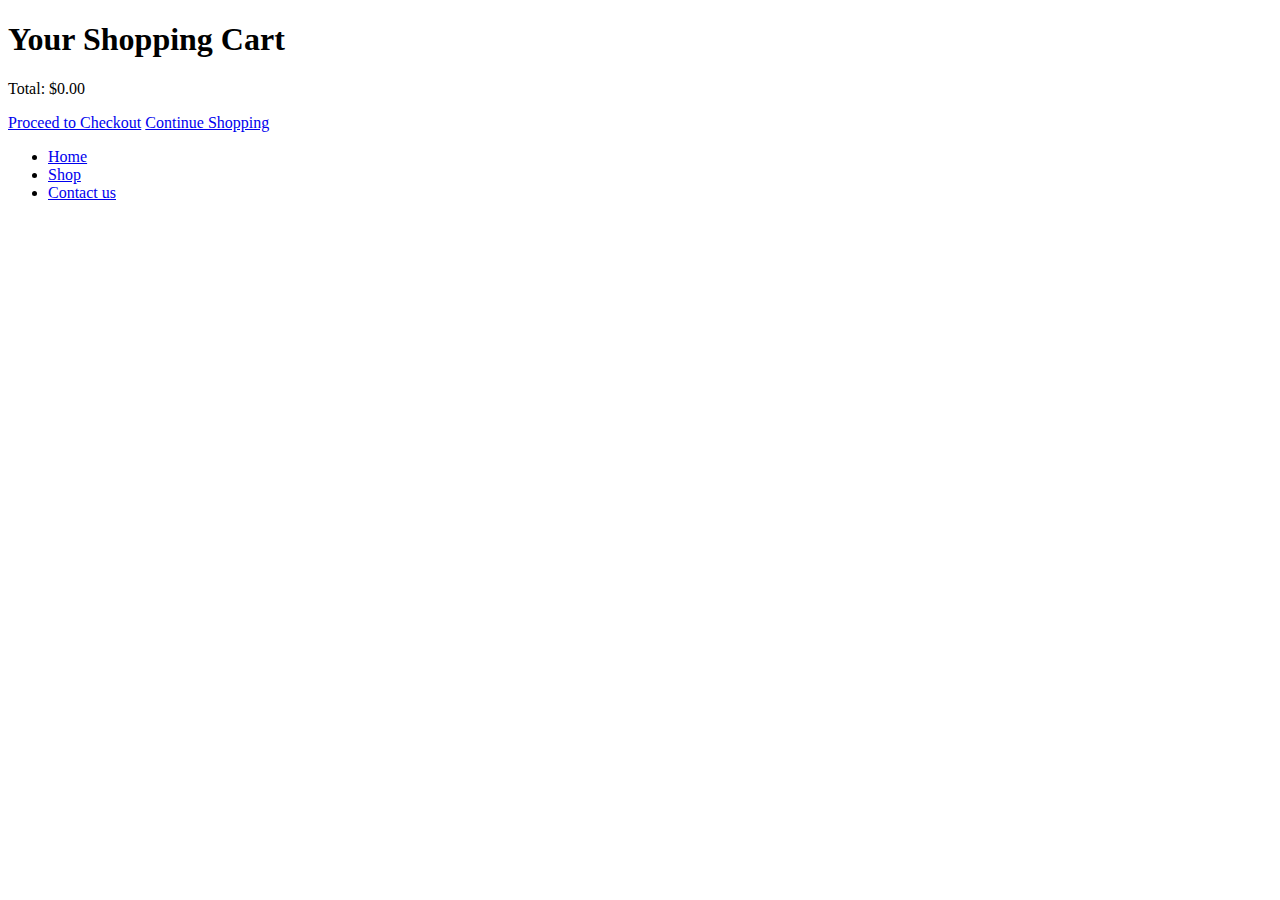
<file: cart.html>
<!DOCTYPE html>
<html lang="en">
<head>
    <meta charset="UTF-8">
    <meta name="viewport" content="width=device-width, initial-scale=1">
    <title>Shopping Cart</title>
    <link rel="stylesheet" href="C:\Users\VISWA\Desktop\tech-strore\style.css">
</head>
<body>
    <header>
        <h1>Your Shopping Cart</h1>
    </header>
    <main>
        <div id="cart-items">
            <!-- Cart items will be displayed here dynamically -->
        </div>
        <p>Total: $<span id="cart-total">0.00</span></p>
        <a href="checkout.html" class="button">Proceed to Checkout</a>
        <a href="index.html" class="button">Continue Shopping</a>
    </main>
    <footer>
        <nav>
            <ul>
                <li><a href="index.html">Home</a></li>
                <li><a href="#">Shop</a></li>
                <li><a href="contact.html">Contact us</a></li>
            </ul>
        </nav>
    </footer>
    <!-- Script for displaying cart items -->
    <script>
        document.addEventListener('DOMContentLoaded', function() {
            const cartItemsContainer = document.getElementById('cart-items');
            const cartTotalElement = document.getElementById('cart-total');
            // Retrieve cart items from localStorage
            let cartItems = JSON.parse(localStorage.getItem('cartItems')) || [];
            let cartTotal = 0;
            // Display cart items
            cartItems.forEach((item, index) => {
                const listItem = document.createElement('div');
                listItem.textContent = `${item.name} - $${item.price}`;
                // Create a "Remove" button for each item
                const removeButton = document.createElement('button');
                removeButton.textContent = 'Remove';
                // Add event listener to remove the item when the "Remove" button is clicked
                removeButton.addEventListener('click', function() {
                    // Remove the item from the cartItems array
                    cartItems.splice(index, 1);
                    // Update the cart items in localStorage
                    localStorage.setItem('cartItems', JSON.stringify(cartItems));
                    // Remove the item from the UI
                    cartItemsContainer.removeChild(listItem);
                    // Recalculate the total price
                    cartTotal -= item.price;
                    // Update the total price in the UI
                    cartTotalElement.textContent = cartTotal.toFixed(2);
                });
                // Append the "Remove" button to the item display
                listItem.appendChild(removeButton);
                cartItemsContainer.appendChild(listItem);
                // Calculate the total price
                cartTotal += item.price;
            });
            // Update the total price in the cart
            cartTotalElement.textContent = cartTotal.toFixed(2);
        });
    </script>
</body>
</html>
</file>
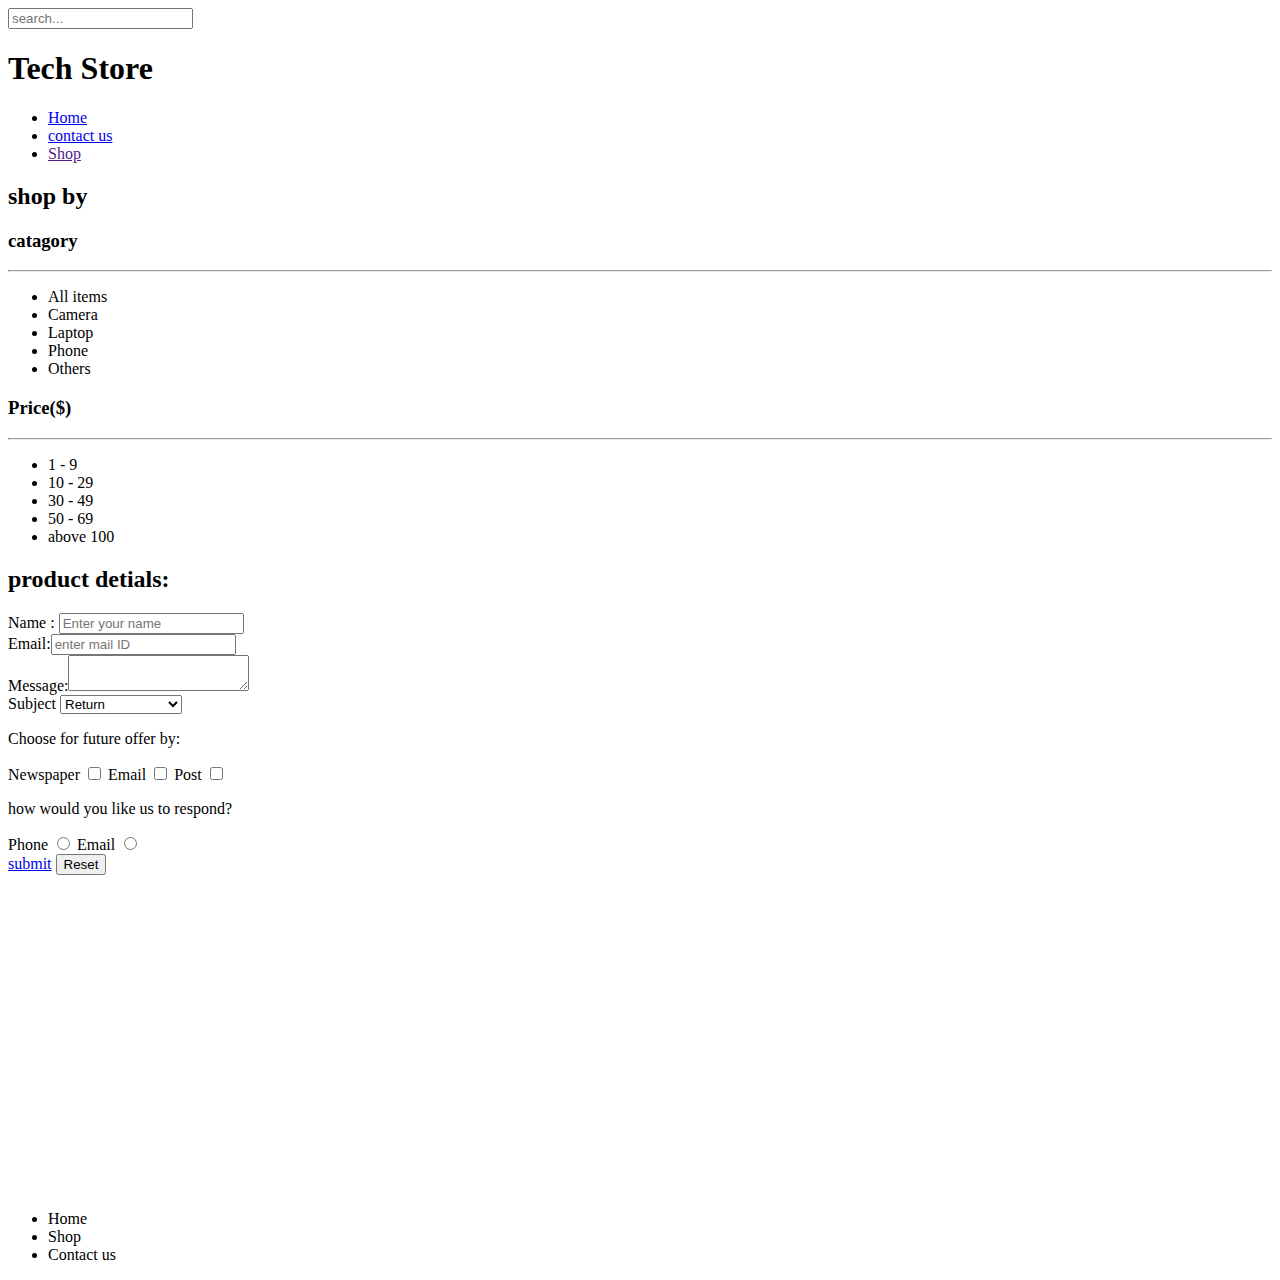
<file: contact.html>
<!doctype html>
<html lang="en">
    <head>
        <meta charset="UTF-8"/>
        <title>Tech Store: product detials</title>
        <link rel="stylesheet" href="C:\Users\VISWA\Desktop\home pro\tech-strore\style.css">
        <input type="search" placeholder="search...">
    </head>
    <body>
        <header>

            <h1>Tech Store</h1>
            <nav>
                <ul>
                    <li><a href=index.html>Home</a></li>
                    <li><a href=contact.html>contact us</a></li>
                    <li><a href="">Shop</a></li>
                </ul>
            </nav>
           
        </header>
    
        <aside>
            <h2>shop by</h2>
            <section>
                <h3>catagory</h3>
            <hr>
            <ul>
                <li>All items</li>
                <li>Camera</li>
                <li>Laptop</li>
                <li>Phone</li>
                <li>Others</li>
            </ul>
            </section>
            
            <section>
                <h3>Price<span>($)</span></h3>
                <hr>
                <ul>
                    <li>1 - 9</li>
                    <li>10 - 29</li>
                    <li>30 - 49</li>
                    <li>50 - 69</li>
                    <li>above 100</li>
                </ul>
            </section>
            
        </aside>
        <!--main section of the code-->
        <main>
            <h2>product detials:</h2>
            <form>
                <div class="inline">
                    <lable for="name">Name</lable> : <input type="text" placeholder="Enter your name" id="name" name="name">
                    
                </div>
               <div class="inline">
                <label for="email">Email</label>:<input type="email" placeholder="enter mail ID" id="email" name="email">
               </div>
               <div class="inline">
                <label for="message" name="message">Message</label>:<textarea id="message"></textarea>
               </div>

               <div class="inline">
                <label for="subject">Subject</label>
                <select id="subject">
                    <optgroup label="Product issue">
                        <option value="returns">Return</option>
                        <option value="faultitem">Fault item</option>
                    </optgroup>

                    <optgroup label="Delivery">
                        <option value="delivery">Delivery issue</option>
                        <option value="order">Order tracking</option>

                    </optgroup>
                   
                    
                    <option value="other">Other</option>
                </select>
               </div>


               <div>
                <p>Choose for future offer by:</p>
                <label for="newspaper">Newspaper</label>
                <input type="checkbox" id="newspaper" name="choose" value="newspaper">

                <label for="email">Email</label>
                <input type="checkbox" id="email" name="choose" value="email">

                <label for="post">Post</label>
                <input type="checkbox" id="post" name="choose" value="post">
               </div>


               <div>
                <p>how would you like us to respond? </p>
                <label for="phone">Phone</label>
                <input type="radio" id="phone" name="response" value="phonerespone">
                <label for="emailresponse">Email</label>
                <input type="radio" id="emailresponse" name="response" value="email">
               </div>

               
               <a href="C:\Users\VISWA\Desktop\tech-strore\index.html"class="button">submit</a>
               <input type="reset">
            </form>
            <iframe width="560" height="315" src="https://www.youtube.com/embed/2BfMuHDfGJI?si=VR4lWsmKMEeHe2HV" title="YouTube video player" frameborder="0" allow="accelerometer; autoplay; clipboard-write; encrypted-media; gyroscope; picture-in-picture; web-share" allowfullscreen></iframe>
                

        
        </main>
        <footer>
            <nav>
                
                 <ul>
                    <li>Home</li>
                    <li>Shop</li>
                    <li>Contact us</li>
                </ul>
                
            </nav>
            
        </footer>
        <script>
            if(submit){
                alert("your response has been submited")
            }
        </script>
       

    </body>





</html>
</file>
